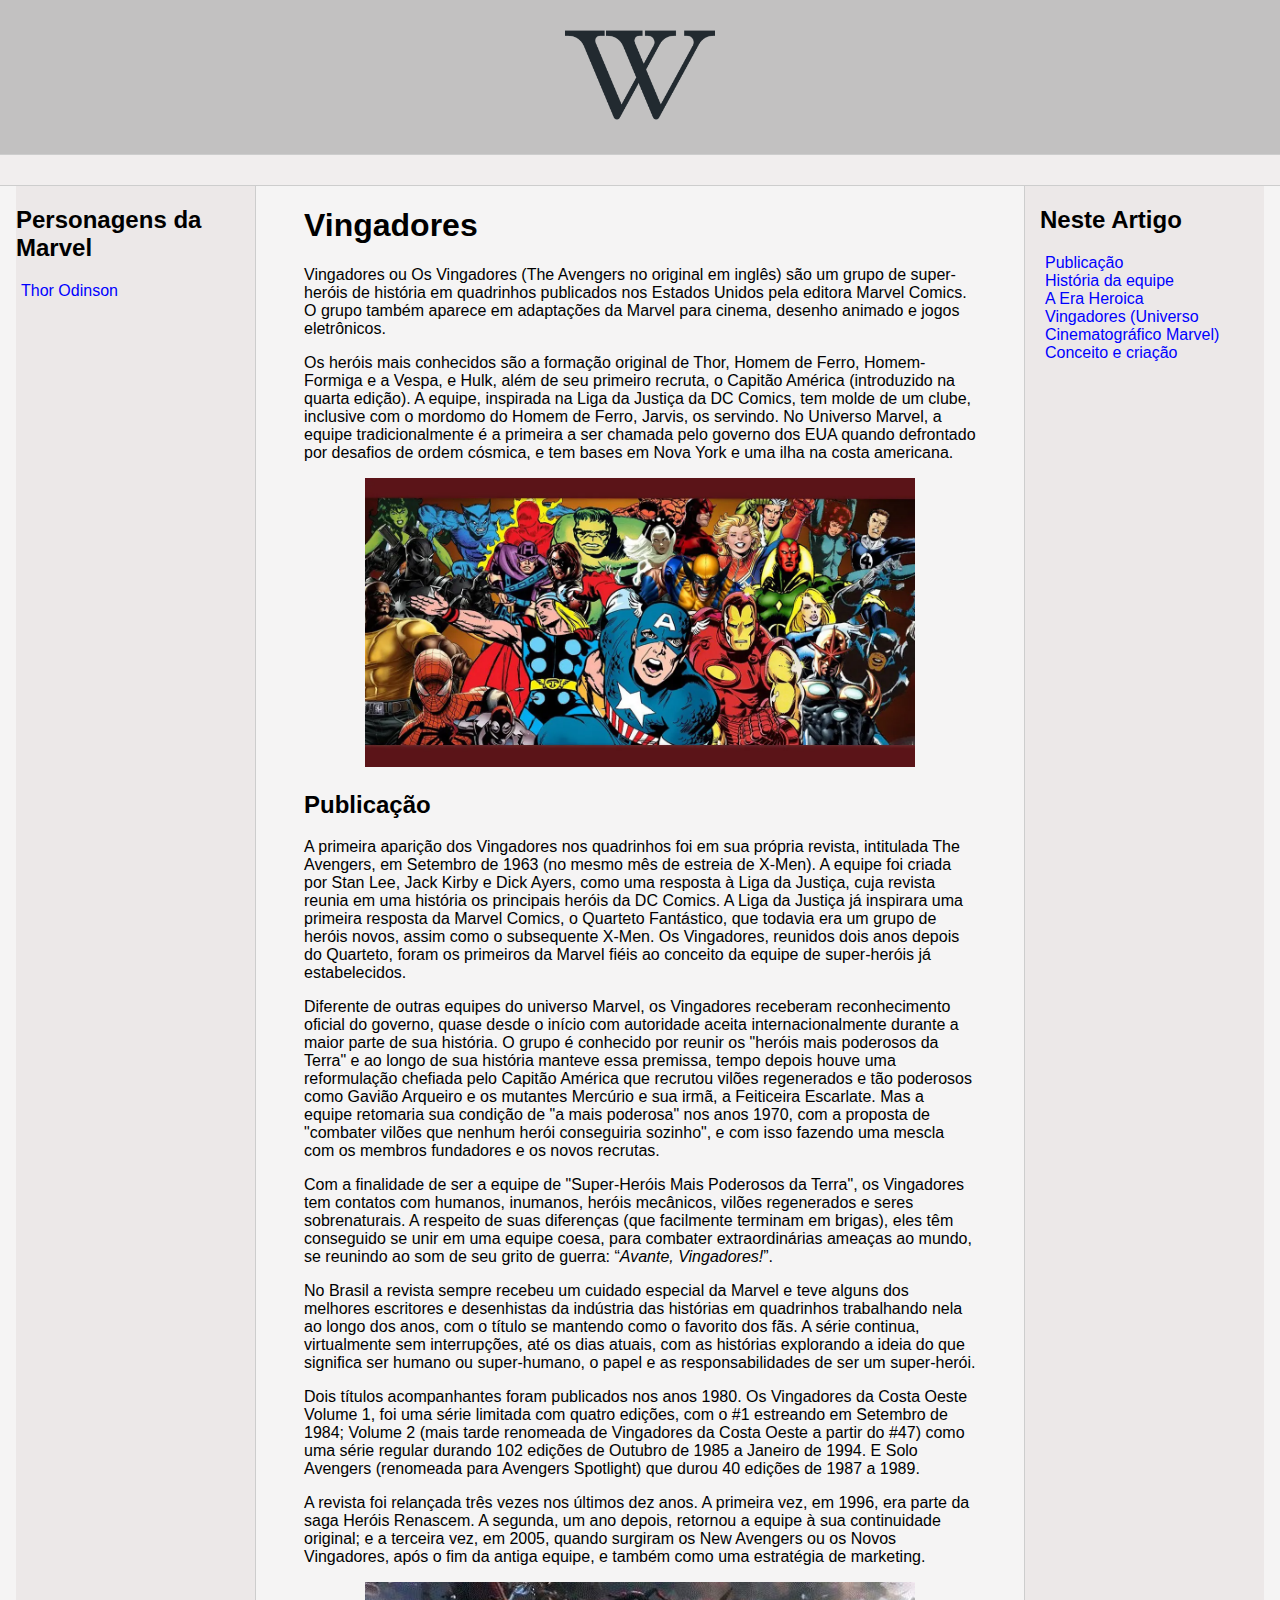
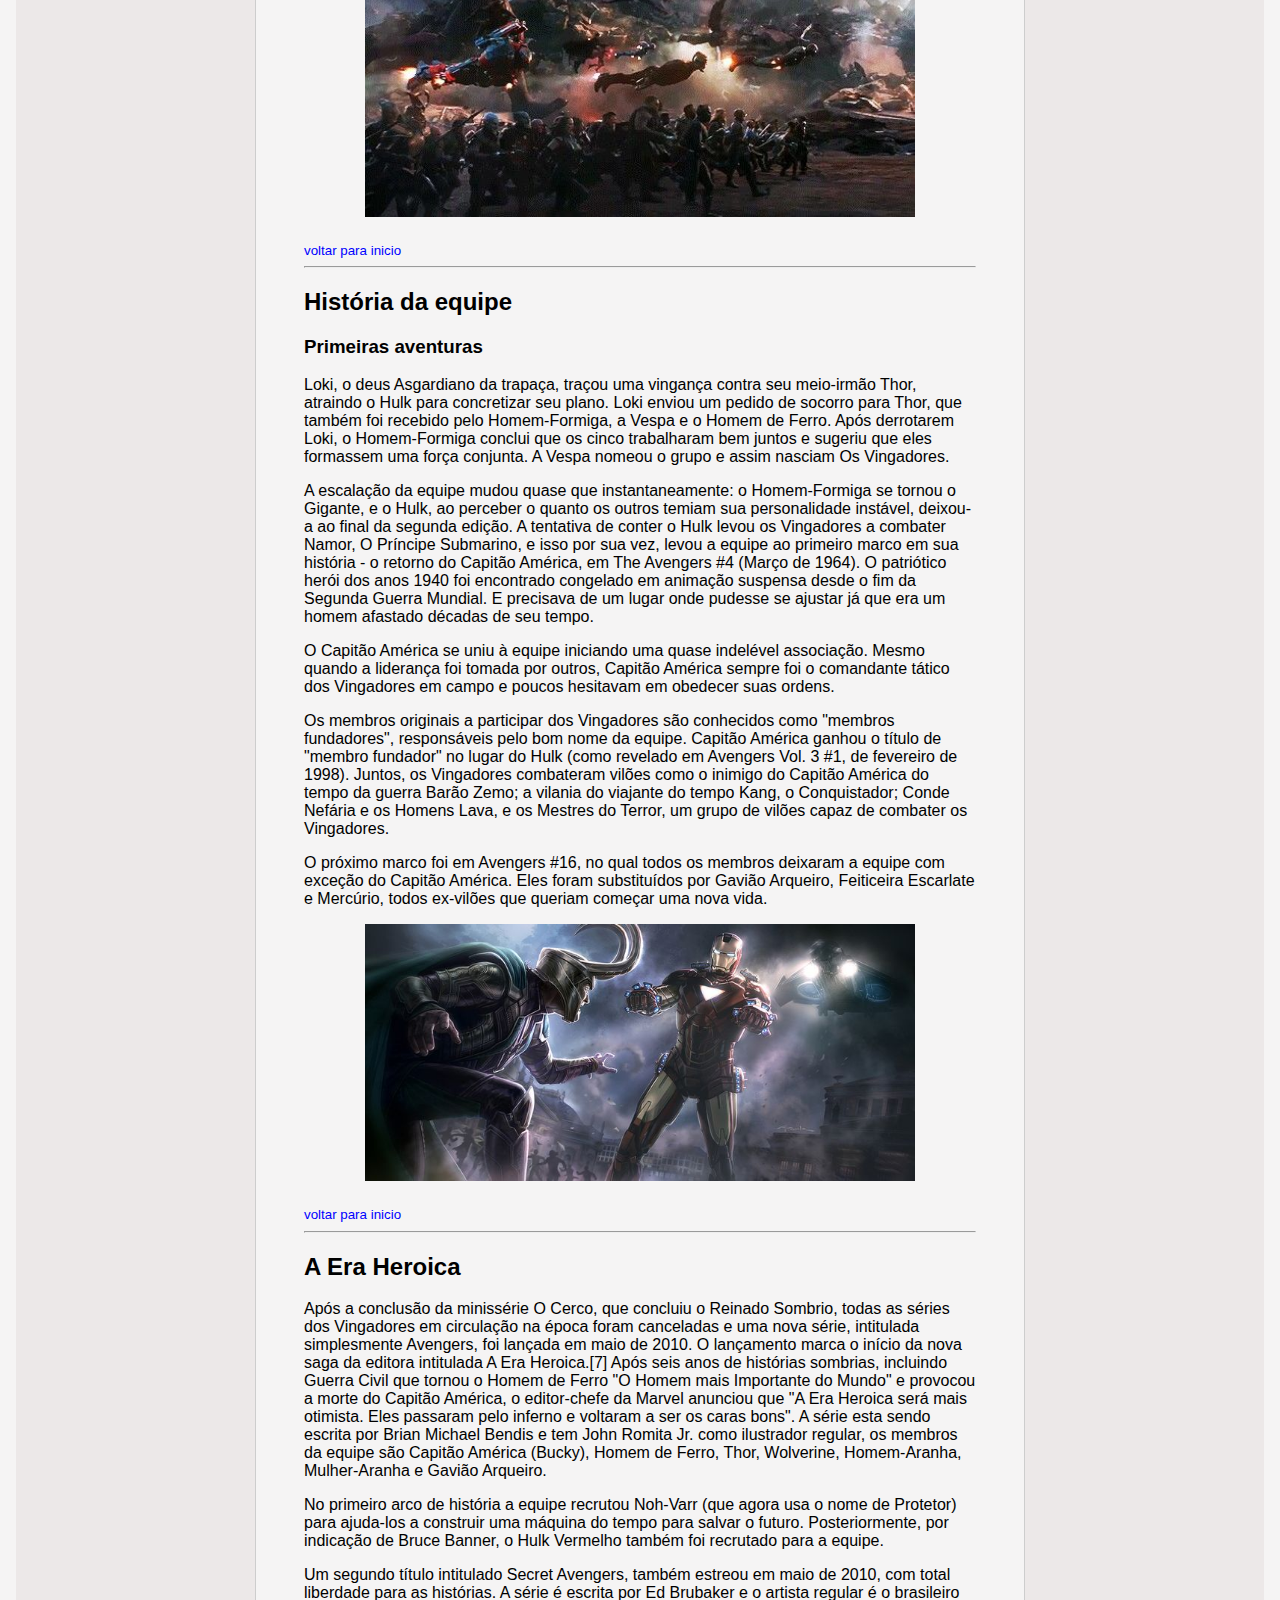
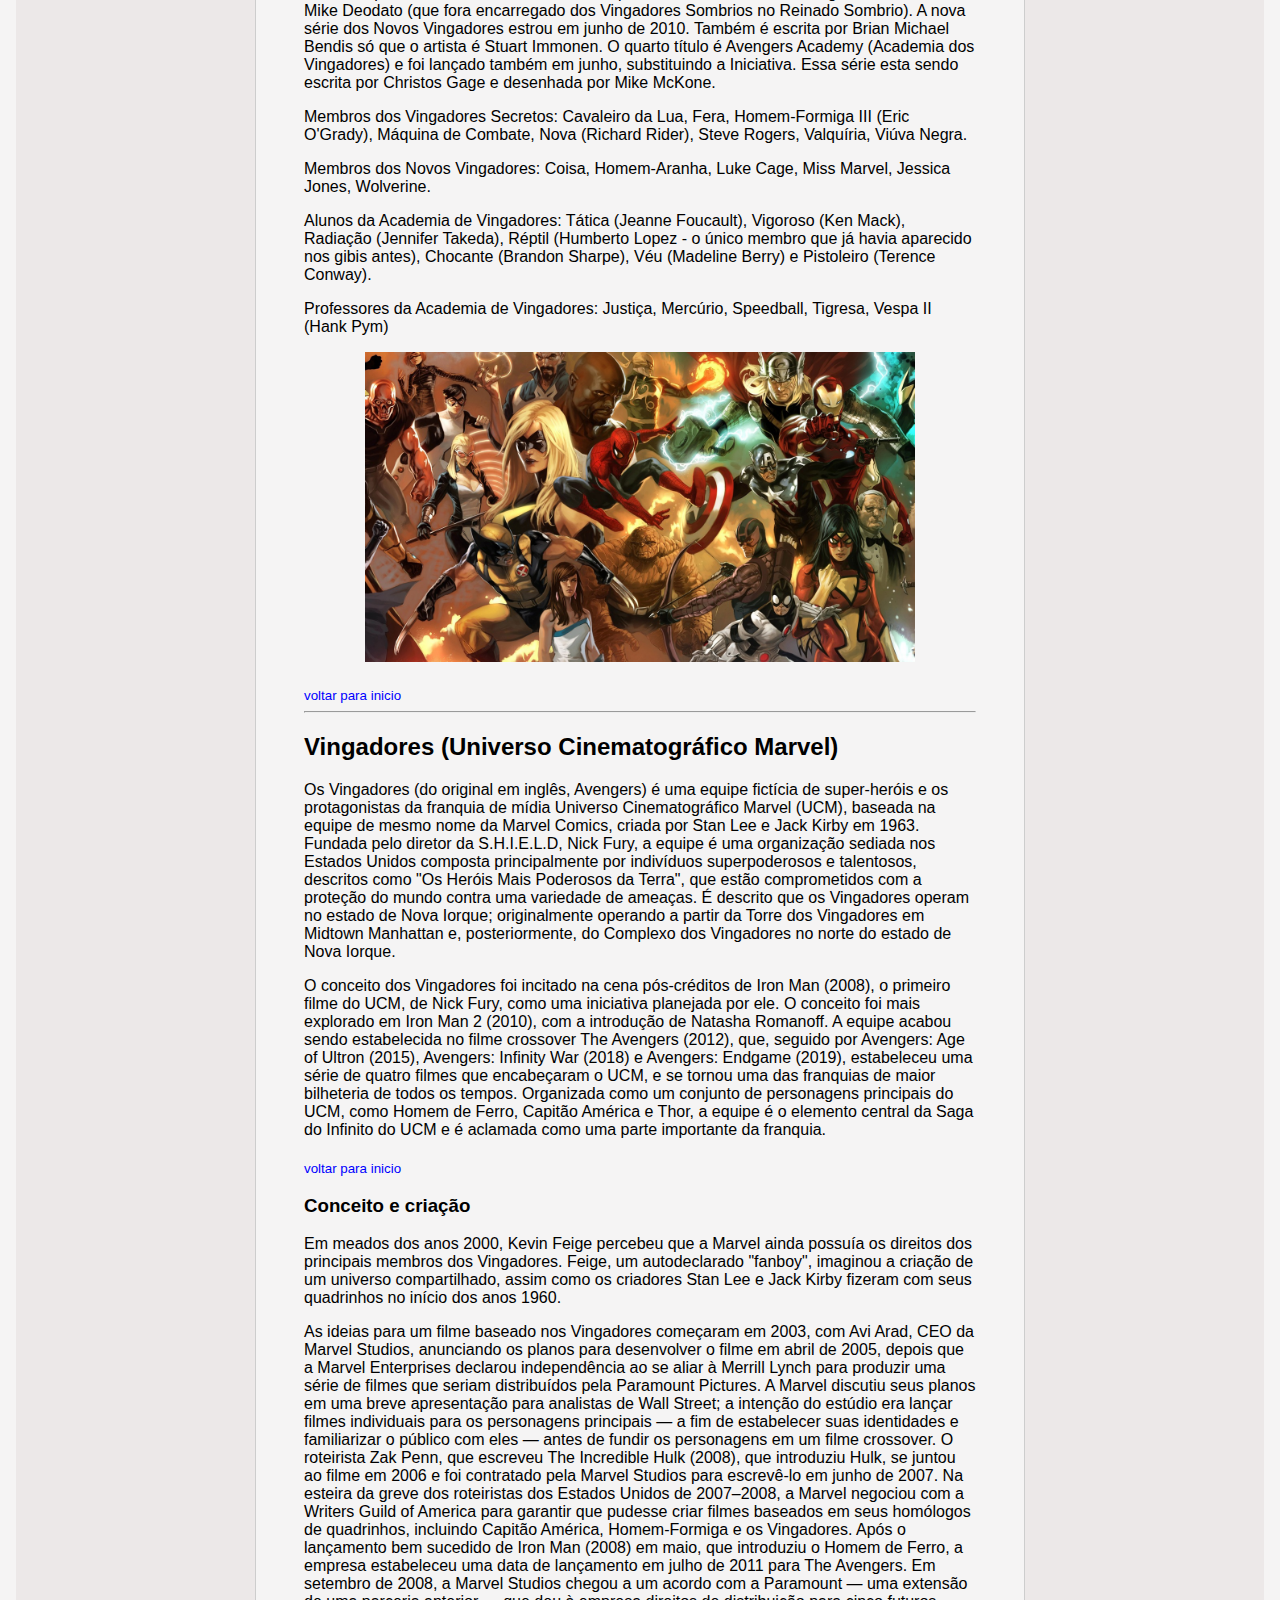
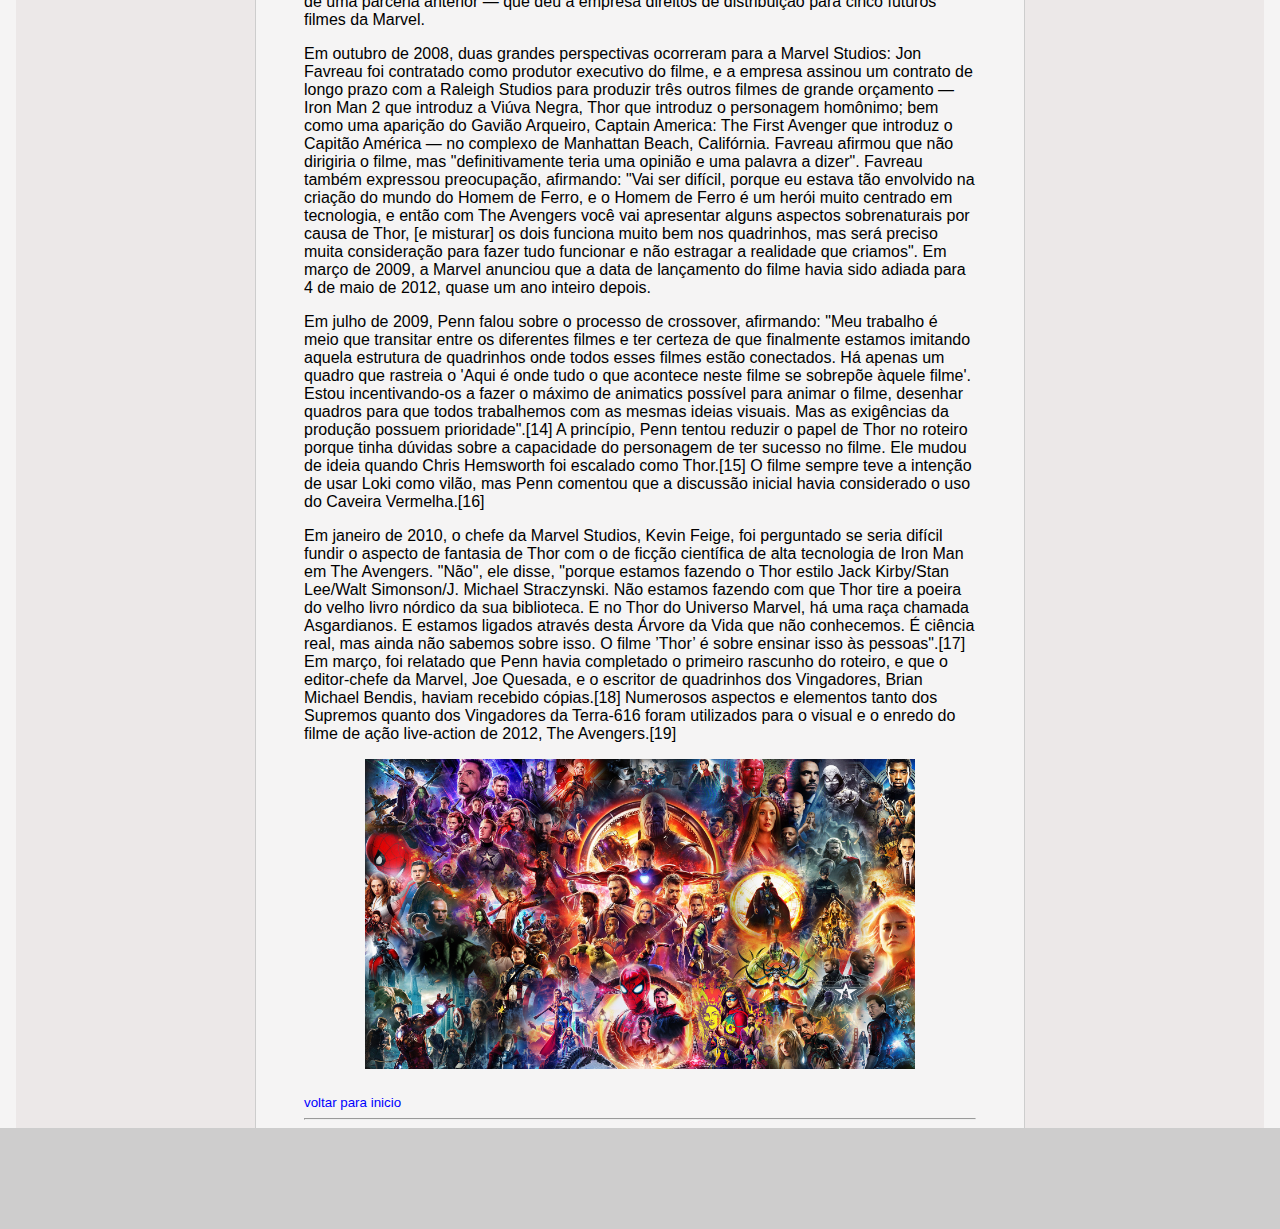
<file: index.html>
<!DOCTYPE html>
<html lang="pt-br">
<head>
    <meta charset="UTF-8">
    <meta http-equiv="X-UA-Compatible" content="IE=edge">
    <meta name="viewport" content="width=device-width, initial-scale=1.0">
    <title>Vingadores - Marvel comics</title>
    <link rel="stylesheet" href="assets/css/style.css">
</head>
<body>

    <header>   
         <img src="assets/images/logo.png" width="150" alt="Logo principal da página"/>
    </header>

    <section class="bar"></section>

    <section class="content">
        <nav class="sidebar">
            <h2>Personagens da Marvel</h2>
            <ul>
                <li><a href="thor.html">Thor Odinson</a></li>
            </ul>
        </nav>

        <main class="main">
            
            <article>
                <h1 id="inicio">Vingadores</h1>
                    <p>Vingadores ou Os Vingadores (The Avengers no original em inglês) são um grupo de super-heróis de história em quadrinhos publicados nos Estados Unidos pela editora Marvel Comics. O grupo também aparece em adaptações da Marvel para cinema, desenho animado e jogos eletrônicos.</p>
                    <p>Os heróis mais conhecidos são a formação original de Thor, Homem de Ferro, Homem-Formiga e a Vespa, e Hulk, além de seu primeiro recruta, o Capitão América (introduzido na quarta edição). A equipe, inspirada na Liga da Justiça da DC Comics, tem molde de um clube, inclusive com o mordomo do Homem de Ferro, Jarvis, os servindo. No Universo Marvel, a equipe tradicionalmente é a primeira a ser chamada pelo governo dos EUA quando defrontado por desafios de ordem cósmica, e tem bases em Nova York e uma ilha na costa americana.</p>



                <figure>
                    <img src="assets/images/vingadores/vingadores-equipe.jpg" width="550" alt="Imagem de thor no quadrinho e ator que interpreta o thor nos cinemas">
                </figure>

                <h2 id="publicacao">Publicação</h2>
                    <p>A primeira aparição dos Vingadores nos quadrinhos foi em sua própria revista, intitulada The Avengers, em Setembro de 1963 (no mesmo mês de estreia de X-Men). A equipe foi criada por Stan Lee, Jack Kirby e Dick Ayers, como uma resposta à Liga da Justiça, cuja revista reunia em uma história os principais heróis da DC Comics. A Liga da Justiça já inspirara uma primeira resposta da Marvel Comics, o Quarteto Fantástico, que todavia era um grupo de heróis novos, assim como o subsequente X-Men. Os Vingadores, reunidos dois anos depois do Quarteto, foram os primeiros da Marvel fiéis ao conceito da equipe de super-heróis já estabelecidos.</p>
                    <p>Diferente de outras equipes do universo Marvel, os Vingadores receberam reconhecimento oficial do governo, quase desde o início com autoridade aceita internacionalmente durante a maior parte de sua história. O grupo é conhecido por reunir os "heróis mais poderosos da Terra" e ao longo de sua história manteve essa premissa, tempo depois houve uma reformulação chefiada pelo Capitão América que recrutou vilões regenerados e tão poderosos como Gavião Arqueiro e os mutantes Mercúrio e sua irmã, a Feiticeira Escarlate. Mas a equipe retomaria sua condição de "a mais poderosa" nos anos 1970, com a proposta de "combater vilões que nenhum herói conseguiria sozinho", e com isso fazendo uma mescla com os membros fundadores e os novos recrutas.</p>
                    <p>Com a finalidade de ser a equipe de "Super-Heróis Mais Poderosos da Terra", os Vingadores tem contatos com humanos, inumanos, heróis mecânicos, vilões regenerados e seres sobrenaturais. A respeito de suas diferenças (que facilmente terminam em brigas), eles têm conseguido se unir em uma equipe coesa, para combater extraordinárias ameaças ao mundo, se reunindo ao som de seu grito de guerra: <q><i>Avante, Vingadores!</i></q>.</p>
                    <p>No Brasil a revista sempre recebeu um cuidado especial da Marvel e teve alguns dos melhores escritores e desenhistas da indústria das histórias em quadrinhos trabalhando nela ao longo dos anos, com o título se mantendo como o favorito dos fãs. A série continua, virtualmente sem interrupções, até os dias atuais, com as histórias explorando a ideia do que significa ser humano ou super-humano, o papel e as responsabilidades de ser um super-herói.</p>
                    <p>Dois títulos acompanhantes foram publicados nos anos 1980. Os Vingadores da Costa Oeste Volume 1, foi uma série limitada com quatro edições, com o #1 estreando em Setembro de 1984; Volume 2 (mais tarde renomeada de Vingadores da Costa Oeste a partir do #47) como uma série regular durando 102 edições de Outubro de 1985 a Janeiro de 1994. E Solo Avengers (renomeada para Avengers Spotlight) que durou 40 edições de 1987 a 1989.</p>
                    <p>A revista foi relançada três vezes nos últimos dez anos. A primeira vez, em 1996, era parte da saga Heróis Renascem. A segunda, um ano depois, retornou a equipe à sua continuidade original; e a terceira vez, em 2005, quando surgiram os New Avengers ou os Novos Vingadores, após o fim da antiga equipe, e também como uma estratégia de marketing.</p>
                
                
                <figure>
                    <img src="assets/images/vingadores/Vingadores-avante.jpg" width="550" alt="martelo do thor com nome dele estampado">
                </figure>
                <a href="#inicio"><sub>voltar para inicio</sub></a>
                <hr>

                <h2 id="historia">História da equipe</h2>
                    <h3>Primeiras aventuras</h3>
                    <p>Loki, o deus Asgardiano da trapaça, traçou uma vingança contra seu meio-irmão Thor, atraindo o Hulk para concretizar seu plano. Loki enviou um pedido de socorro para Thor, que também foi recebido pelo Homem-Formiga, a Vespa e o Homem de Ferro. Após derrotarem Loki, o Homem-Formiga conclui que os cinco trabalharam bem juntos e sugeriu que eles formassem uma força conjunta. A Vespa nomeou o grupo e assim nasciam Os Vingadores.</p>
                    <p>A escalação da equipe mudou quase que instantaneamente: o Homem-Formiga se tornou o Gigante, e o Hulk, ao perceber o quanto os outros temiam sua personalidade instável, deixou-a ao final da segunda edição. A tentativa de conter o Hulk levou os Vingadores a combater Namor, O Príncipe Submarino, e isso por sua vez, levou a equipe ao primeiro marco em sua história - o retorno do Capitão América, em The Avengers #4 (Março de 1964). O patriótico herói dos anos 1940 foi encontrado congelado em animação suspensa desde o fim da Segunda Guerra Mundial. E precisava de um lugar onde pudesse se ajustar já que era um homem afastado décadas de seu tempo.</p>
                    <p>O Capitão América se uniu à equipe iniciando uma quase indelével associação. Mesmo quando a liderança foi tomada por outros, Capitão América sempre foi o comandante tático dos Vingadores em campo e poucos hesitavam em obedecer suas ordens.</p>
                    <p>Os membros originais a participar dos Vingadores são conhecidos como "membros fundadores", responsáveis pelo bom nome da equipe. Capitão América ganhou o título de "membro fundador" no lugar do Hulk (como revelado em Avengers Vol. 3 #1, de fevereiro de 1998). Juntos, os Vingadores combateram vilões como o inimigo do Capitão América do tempo da guerra Barão Zemo; a vilania do viajante do tempo Kang, o Conquistador; Conde Nefária e os Homens Lava, e os Mestres do Terror, um grupo de vilões capaz de combater os Vingadores.</p>
                    <p>O próximo marco foi em Avengers #16, no qual todos os membros deixaram a equipe com exceção do Capitão América. Eles foram substituídos por Gavião Arqueiro, Feiticeira Escarlate e Mercúrio, todos ex-vilões que queriam começar uma nova vida.</p>
                <figure>
                    <img src="assets/images/vingadores/Loki.jpg" width="550" alt="Vingadores derrotando Loki">
                </figure>
                <a href="#inicio"><sub>voltar para inicio</sub></a>
                <hr>

                <h2 id="era-heroica">A Era Heroica</h2>
                <p>Após a conclusão da minissérie O Cerco, que concluiu o Reinado Sombrio, todas as séries dos Vingadores em circulação na época foram canceladas e uma nova série, intitulada simplesmente Avengers, foi lançada em maio de 2010. O lançamento marca o início da nova saga da editora intitulada A Era Heroica.[7] Após seis anos de histórias sombrias, incluindo Guerra Civil que tornou o Homem de Ferro "O Homem mais Importante do Mundo" e provocou a morte do Capitão América, o editor-chefe da Marvel anunciou que "A Era Heroica será mais otimista. Eles passaram pelo inferno e voltaram a ser os caras bons". A série esta sendo escrita por Brian Michael Bendis e tem John Romita Jr. como ilustrador regular, os membros da equipe são Capitão América (Bucky), Homem de Ferro, Thor, Wolverine, Homem-Aranha, Mulher-Aranha e Gavião Arqueiro.</p>
                <p>No primeiro arco de história a equipe recrutou Noh-Varr (que agora usa o nome de Protetor) para ajuda-los a construir uma máquina do tempo para salvar o futuro. Posteriormente, por indicação de Bruce Banner, o Hulk Vermelho também foi recrutado para a equipe.</p>
                <p>Um segundo título intitulado Secret Avengers, também estreou em maio de 2010, com total liberdade para as histórias. A série é escrita por Ed Brubaker e o artista regular é o brasileiro Mike Deodato (que fora encarregado dos Vingadores Sombrios no Reinado Sombrio). A nova série dos Novos Vingadores estrou em junho de 2010. Também é escrita por Brian Michael Bendis só que o artista é Stuart Immonen. O quarto título é Avengers Academy (Academia dos Vingadores) e foi lançado também em junho, substituindo a Iniciativa. Essa série esta sendo escrita por Christos Gage e desenhada por Mike McKone.</p>
                <p>Membros dos Vingadores Secretos: Cavaleiro da Lua, Fera, Homem-Formiga III (Eric O'Grady), Máquina de Combate, Nova (Richard Rider), Steve Rogers, Valquíria, Viúva Negra.</p>
                <p>Membros dos Novos Vingadores: Coisa, Homem-Aranha, Luke Cage, Miss Marvel, Jessica Jones, Wolverine.</p>
                <p>Alunos da Academia de Vingadores: Tática (Jeanne Foucault), Vigoroso (Ken Mack), Radiação (Jennifer Takeda), Réptil (Humberto Lopez - o único membro que já havia aparecido nos gibis antes), Chocante (Brandon Sharpe), Véu (Madeline Berry) e Pistoleiro (Terence Conway).</p>
                <p>Professores da Academia de Vingadores: Justiça, Mercúrio, Speedball, Tigresa, Vespa II (Hank Pym)</p>

                <figure>
                    <img src="assets/images/vingadores/A era heroica.jpg" width="550" alt="imagem representando os vingadores da era heroica">
                </figure>
                <a href="#inicio"><sub>voltar para inicio</sub></a>
                <hr>
                <h2 id="ucm">Vingadores (Universo Cinematográfico Marvel)</h2>
                    <p>Os Vingadores (do original em inglês, Avengers) é uma equipe fictícia de super-heróis e os protagonistas da franquia de mídia Universo Cinematográfico Marvel (UCM), baseada na equipe de mesmo nome da Marvel Comics, criada por Stan Lee e Jack Kirby em 1963. Fundada pelo diretor da S.H.I.E.L.D, Nick Fury, a equipe é uma organização sediada nos Estados Unidos composta principalmente por indivíduos superpoderosos e talentosos, descritos como "Os Heróis Mais Poderosos da Terra", que estão comprometidos com a proteção do mundo contra uma variedade de ameaças. É descrito que os Vingadores operam no estado de Nova Iorque; originalmente operando a partir da Torre dos Vingadores em Midtown Manhattan e, posteriormente, do Complexo dos Vingadores no norte do estado de Nova Iorque.</p>
                    <p>O conceito dos Vingadores foi incitado na cena pós-créditos de Iron Man (2008), o primeiro filme do UCM, de Nick Fury, como uma iniciativa planejada por ele. O conceito foi mais explorado em Iron Man 2 (2010), com a introdução de Natasha Romanoff. A equipe acabou sendo estabelecida no filme crossover The Avengers (2012), que, seguido por Avengers: Age of Ultron (2015), Avengers: Infinity War (2018) e Avengers: Endgame (2019), estabeleceu uma série de quatro filmes que encabeçaram o UCM, e se tornou uma das franquias de maior bilheteria de todos os tempos. Organizada como um conjunto de personagens principais do UCM, como Homem de Ferro, Capitão América e Thor, a equipe é o elemento central da Saga do Infinito do UCM e é aclamada como uma parte importante da franquia.</p>
                    <a href="#inicio"><sub>voltar para inicio</sub></a>
                    
                <h3 id="conceito">Conceito e criação</h3>
                    <p>Em meados dos anos 2000, Kevin Feige percebeu que a Marvel ainda possuía os direitos dos principais membros dos Vingadores. Feige, um autodeclarado "fanboy", imaginou a criação de um universo compartilhado, assim como os criadores Stan Lee e Jack Kirby fizeram com seus quadrinhos no início dos anos 1960.</p>
                    <p>As ideias para um filme baseado nos Vingadores começaram em 2003, com Avi Arad, CEO da Marvel Studios, anunciando os planos para desenvolver o filme em abril de 2005, depois que a Marvel Enterprises declarou independência ao se aliar à Merrill Lynch para produzir uma série de filmes que seriam distribuídos pela Paramount Pictures. A Marvel discutiu seus planos em uma breve apresentação para analistas de Wall Street; a intenção do estúdio era lançar filmes individuais para os personagens principais — a fim de estabelecer suas identidades e familiarizar o público com eles — antes de fundir os personagens em um filme crossover. O roteirista Zak Penn, que escreveu The Incredible Hulk (2008), que introduziu Hulk, se juntou ao filme em 2006 e foi contratado pela Marvel Studios para escrevê-lo em junho de 2007. Na esteira da greve dos roteiristas dos Estados Unidos de 2007–2008, a Marvel negociou com a Writers Guild of America para garantir que pudesse criar filmes baseados em seus homólogos de quadrinhos, incluindo Capitão América, Homem-Formiga e os Vingadores. Após o lançamento bem sucedido de Iron Man (2008) em maio, que introduziu o Homem de Ferro, a empresa estabeleceu uma data de lançamento em julho de 2011 para The Avengers. Em setembro de 2008, a Marvel Studios chegou a um acordo com a Paramount — uma extensão de uma parceria anterior — que deu à empresa direitos de distribuição para cinco futuros filmes da Marvel.</p>
                    <p>Em outubro de 2008, duas grandes perspectivas ocorreram para a Marvel Studios: Jon Favreau foi contratado como produtor executivo do filme, e a empresa assinou um contrato de longo prazo com a Raleigh Studios para produzir três outros filmes de grande orçamento — Iron Man 2 que introduz a Viúva Negra, Thor que introduz o personagem homônimo; bem como uma aparição do Gavião Arqueiro, Captain America: The First Avenger que introduz o Capitão América — no complexo de Manhattan Beach, Califórnia. Favreau afirmou que não dirigiria o filme, mas "definitivamente teria uma opinião e uma palavra a dizer". Favreau também expressou preocupação, afirmando: "Vai ser difícil, porque eu estava tão envolvido na criação do mundo do Homem de Ferro, e o Homem de Ferro é um herói muito centrado em tecnologia, e então com The Avengers você vai apresentar alguns aspectos sobrenaturais por causa de Thor, [e misturar] os dois funciona muito bem nos quadrinhos, mas será preciso muita consideração para fazer tudo funcionar e não estragar a realidade que criamos". Em março de 2009, a Marvel anunciou que a data de lançamento do filme havia sido adiada para 4 de maio de 2012, quase um ano inteiro depois.</p>
                    <p>Em julho de 2009, Penn falou sobre o processo de crossover, afirmando: "Meu trabalho é meio que transitar entre os diferentes filmes e ter certeza de que finalmente estamos imitando aquela estrutura de quadrinhos onde todos esses filmes estão conectados. Há apenas um quadro que rastreia o 'Aqui é onde tudo o que acontece neste filme se sobrepõe àquele filme'. Estou incentivando-os a fazer o máximo de animatics possível para animar o filme, desenhar quadros para que todos trabalhemos com as mesmas ideias visuais. Mas as exigências da produção possuem prioridade".[14] A princípio, Penn tentou reduzir o papel de Thor no roteiro porque tinha dúvidas sobre a capacidade do personagem de ter sucesso no filme. Ele mudou de ideia quando Chris Hemsworth foi escalado como Thor.[15] O filme sempre teve a intenção de usar Loki como vilão, mas Penn comentou que a discussão inicial havia considerado o uso do Caveira Vermelha.[16]</p>
                    <p>Em janeiro de 2010, o chefe da Marvel Studios, Kevin Feige, foi perguntado se seria difícil fundir o aspecto de fantasia de Thor com o de ficção científica de alta tecnologia de Iron Man em The Avengers. "Não", ele disse, "porque estamos fazendo o Thor estilo Jack Kirby/Stan Lee/Walt Simonson/J. Michael Straczynski. Não estamos fazendo com que Thor tire a poeira do velho livro nórdico da sua biblioteca. E no Thor do Universo Marvel, há uma raça chamada Asgardianos. E estamos ligados através desta Árvore da Vida que não conhecemos. É ciência real, mas ainda não sabemos sobre isso. O filme ’Thor’ é sobre ensinar isso às pessoas".[17] Em março, foi relatado que Penn havia completado o primeiro rascunho do roteiro, e que o editor-chefe da Marvel, Joe Quesada, e o escritor de quadrinhos dos Vingadores, Brian Michael Bendis, haviam recebido cópias.[18] Numerosos aspectos e elementos tanto dos Supremos quanto dos Vingadores da Terra-616 foram utilizados para o visual e o enredo do filme de ação live-action de 2012, The Avengers.[19]</p>
                    
                <figure>
                    <img src="assets/images/vingadores/ucm.jpg" width="550" alt="Vingadores do universo cinematografico da marvel">
                </figure>
                <a href="#inicio"><sub>voltar para inicio</sub></a>
                <hr>
            </article>
            
        </main>

        <nav class="anchors">
            <h2>Neste Artigo</h2>
            <ul>
                <li><a href="#publicacao">Publicação</a></li>
                <li><a href="#historia">História da equipe</a></li>
                <li><a href="#era-heroica">A Era Heroica</a></li>
                <li><a href="#ucm">Vingadores (Universo Cinematográfico Marvel)</a></li>
                <li><a href="#conceito">Conceito e criação</a></li>
            </ul>
        </nav>
    </section>

    <footer class="footer">

    </footer>
</body>
</html>
</file>
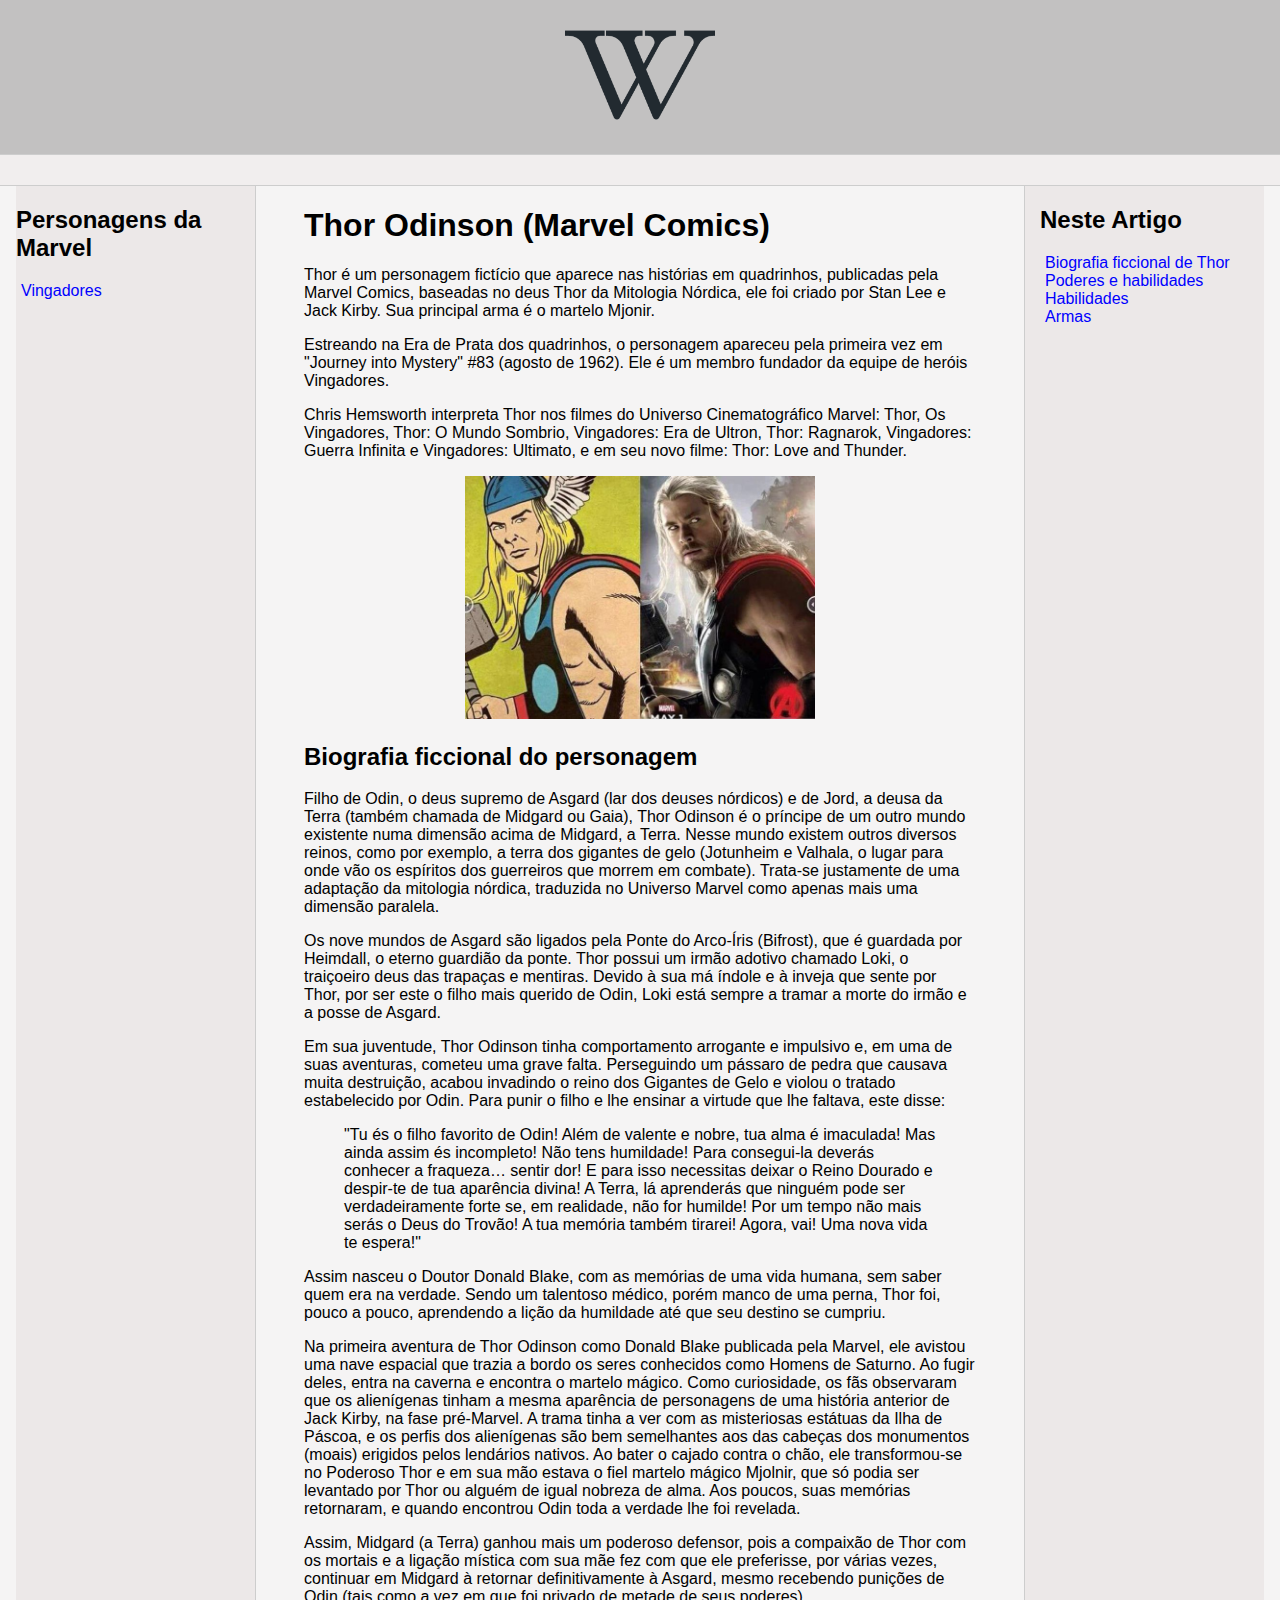
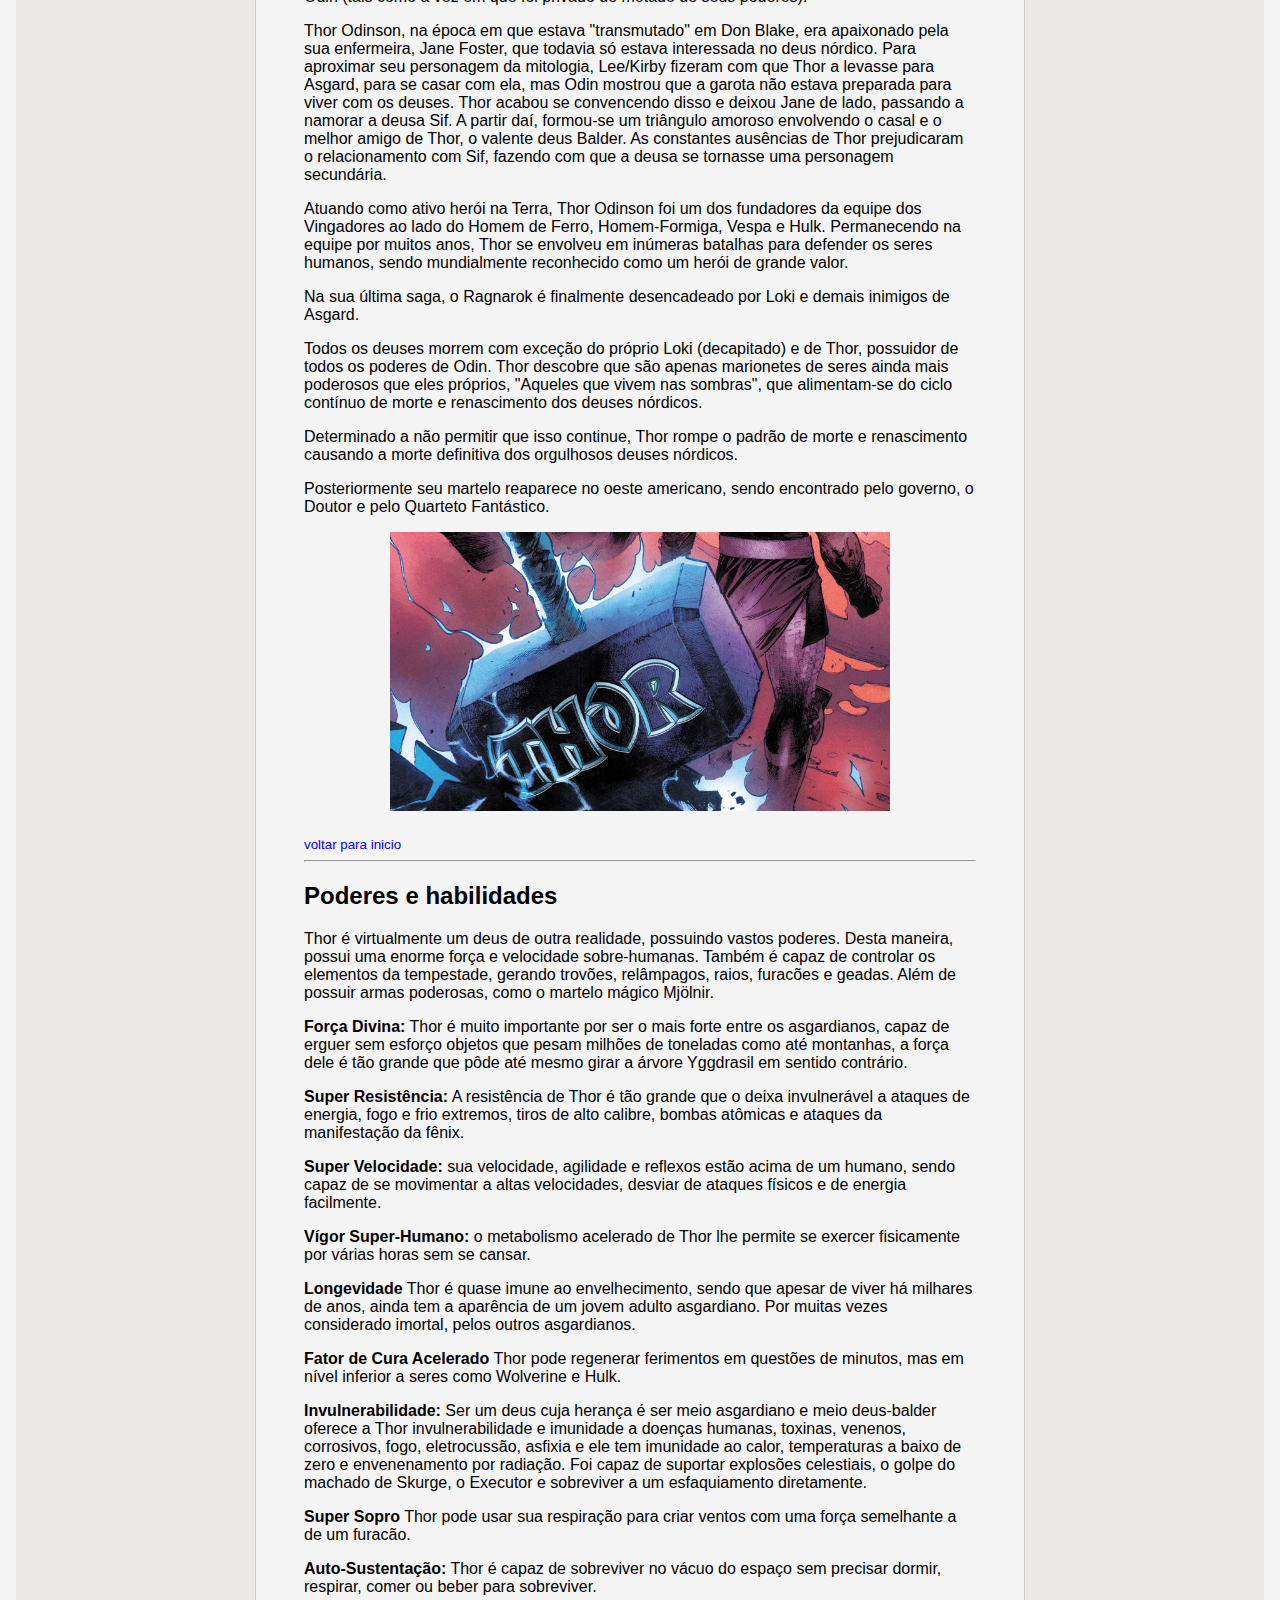
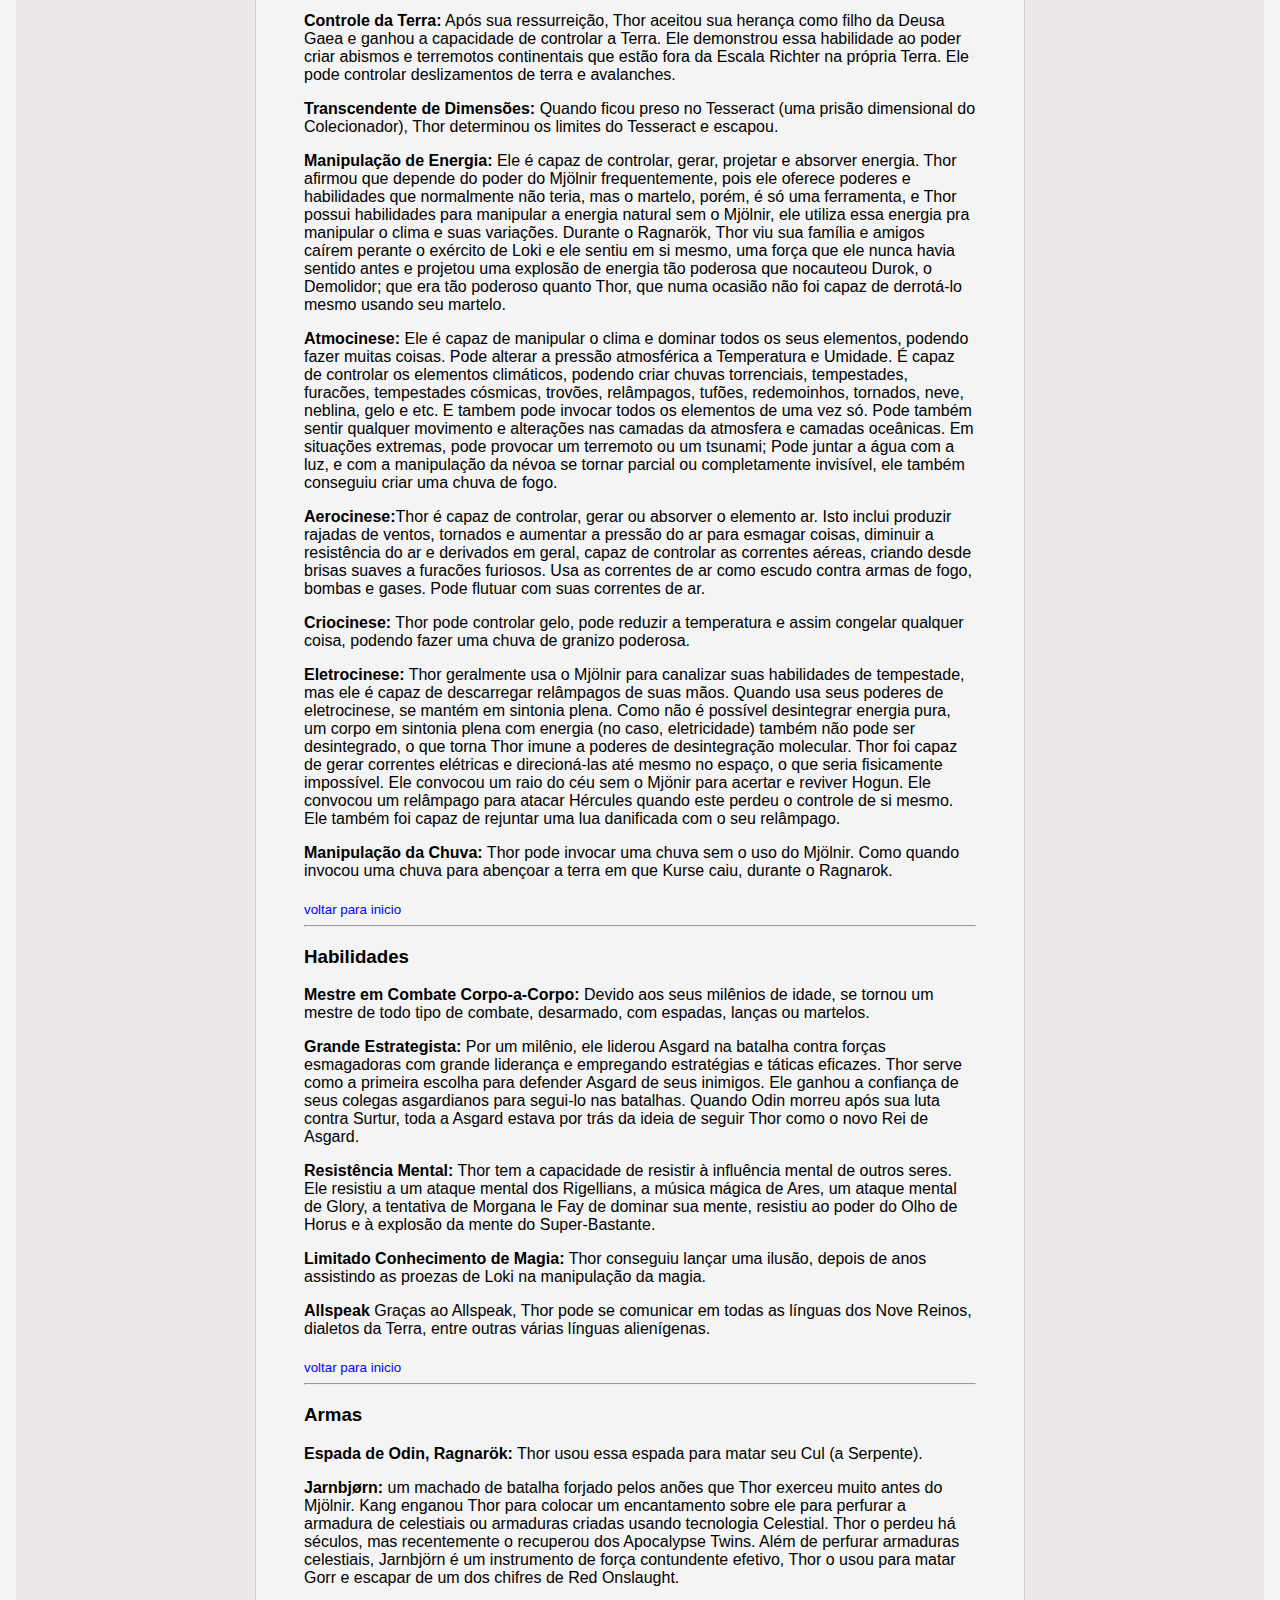
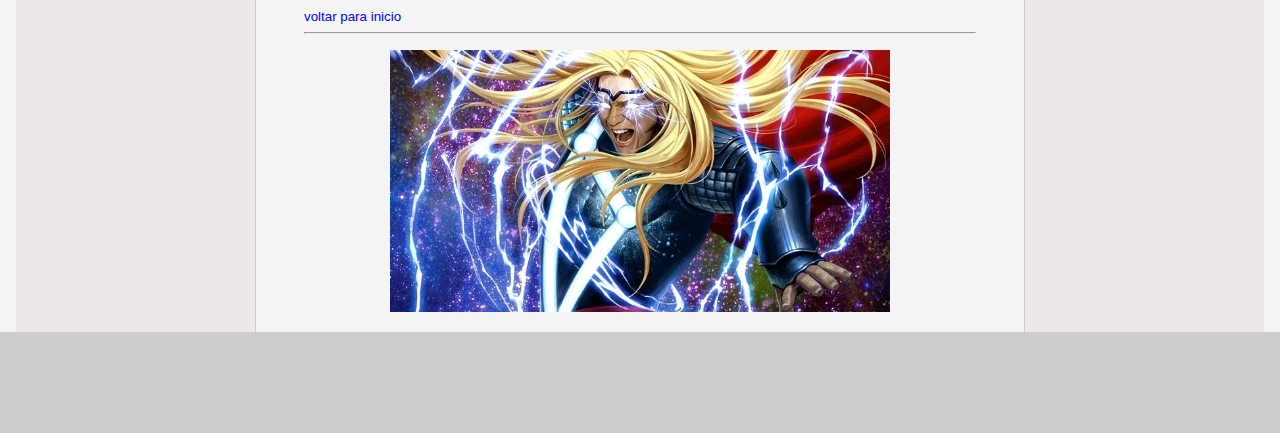
<file: thor.html>
<!DOCTYPE html>
<html lang="pt-br">
<head>
    <meta charset="UTF-8">
    <meta http-equiv="X-UA-Compatible" content="IE=edge">
    <meta name="viewport" content="width=device-width, initial-scale=1.0">
    <title>Página Principal</title>
    <link rel="stylesheet" href="assets/css/style.css">
</head>
<body>

    <header>   
         <img src="assets/images/logo.png" width="150" alt="Logo principal da página"/>
    </header>

    <section class="bar"></section>

    <section class="content">
        <nav class="sidebar">
            <h2>Personagens da Marvel</h2>
            <ul>
                <li><a href="index.html">Vingadores</a></li>
            </ul>
        </nav>

        <main class="main">
            <h1 id="inicio">Thor Odinson (Marvel Comics)</h1>
            <article>
                <p>Thor é um personagem fictício que aparece nas histórias em quadrinhos, publicadas pela Marvel Comics, baseadas no deus Thor da Mitologia Nórdica, ele foi criado por Stan Lee e Jack Kirby. Sua principal arma é o martelo Mjonir.</p>

                <p>Estreando na Era de Prata dos quadrinhos, o personagem apareceu pela primeira vez em "Journey into Mystery" #83 (agosto de 1962). Ele é um membro fundador da equipe de heróis Vingadores.</p>
                    
                <p>Chris Hemsworth interpreta Thor nos filmes do Universo Cinematográfico Marvel: Thor, Os Vingadores, Thor: O Mundo Sombrio, Vingadores: Era de Ultron, Thor: Ragnarok, Vingadores: Guerra Infinita e Vingadores: Ultimato, e em seu novo filme: Thor: Love and Thunder.</p>
                
                <figure>
                    <img src="assets/images/thor-filmexquadrinho.jpg" width="350" alt="Imagem de thor no quadrinho e ator que interpreta o thor nos cinemas">
                </figure>

                <h2 id="biografia-thor">Biografia ficcional do personagem</h2>
                <p>Filho de Odin, o deus supremo de Asgard (lar dos deuses nórdicos) e de Jord, a deusa da Terra (também chamada de Midgard ou Gaia), Thor Odinson é o príncipe de um outro mundo existente numa dimensão acima de Midgard, a Terra. Nesse mundo existem outros diversos reinos, como por exemplo, a terra dos gigantes de gelo (Jotunheim e Valhala, o lugar para onde vão os espíritos dos guerreiros que morrem em combate). Trata-se justamente de uma adaptação da mitologia nórdica, traduzida no Universo Marvel como apenas mais uma dimensão paralela.</p>
                <p>Os nove mundos de Asgard são ligados pela Ponte do Arco-Íris (Bifrost), que é guardada por Heimdall, o eterno guardião da ponte. Thor possui um irmão adotivo chamado Loki, o traiçoeiro deus das trapaças e mentiras. Devido à sua má índole e à inveja que sente por Thor, por ser este o filho mais querido de Odin, Loki está sempre a tramar a morte do irmão e a posse de Asgard.</p>
                <p>Em sua juventude, Thor Odinson tinha comportamento arrogante e impulsivo e, em uma de suas aventuras, cometeu uma grave falta. Perseguindo um pássaro de pedra que causava muita destruição, acabou invadindo o reino dos Gigantes de Gelo e violou o tratado estabelecido por Odin. Para punir o filho e lhe ensinar a virtude que lhe faltava, este disse:</p>
                <blockquote>"Tu és o filho favorito de Odin! Além de valente e nobre, tua alma é imaculada! Mas ainda assim és incompleto! Não tens humildade! Para consegui-la deverás conhecer a fraqueza… sentir dor! E para isso necessitas deixar o Reino Dourado e despir-te de tua aparência divina! A Terra, lá aprenderás que ninguém pode ser verdadeiramente forte se, em realidade, não for humilde! Por um tempo não mais serás o Deus do Trovão! A tua memória também tirarei! Agora, vai! Uma nova vida te espera!"</blockquote>
                <p>Assim nasceu o Doutor Donald Blake, com as memórias de uma vida humana, sem saber quem era na verdade. Sendo um talentoso médico, porém manco de uma perna, Thor foi, pouco a pouco, aprendendo a lição da humildade até que seu destino se cumpriu.</p>
                <p>Na primeira aventura de Thor Odinson como Donald Blake publicada pela Marvel, ele avistou uma nave espacial que trazia a bordo os seres conhecidos como Homens de Saturno. Ao fugir deles, entra na caverna e encontra o martelo mágico. Como curiosidade, os fãs observaram que os alienígenas tinham a mesma aparência de personagens de uma história anterior de Jack Kirby, na fase pré-Marvel. A trama tinha a ver com as misteriosas estátuas da Ilha de Páscoa, e os perfis dos alienígenas são bem semelhantes aos das cabeças dos monumentos (moais) erigidos pelos lendários nativos. Ao bater o cajado contra o chão, ele transformou-se no Poderoso Thor e em sua mão estava o fiel martelo mágico Mjolnir, que só podia ser levantado por Thor ou alguém de igual nobreza de alma. Aos poucos, suas memórias retornaram, e quando encontrou Odin toda a verdade lhe foi revelada.</p>
                <p>Assim, Midgard (a Terra) ganhou mais um poderoso defensor, pois a compaixão de Thor com os mortais e a ligação mística com sua mãe fez com que ele preferisse, por várias vezes, continuar em Midgard à retornar definitivamente à Asgard, mesmo recebendo punições de Odin (tais como a vez em que foi privado de metade de seus poderes).</p>
                <p>Thor Odinson, na época em que estava "transmutado" em Don Blake, era apaixonado pela sua enfermeira, Jane Foster, que todavia só estava interessada no deus nórdico. Para aproximar seu personagem da mitologia, Lee/Kirby fizeram com que Thor a levasse para Asgard, para se casar com ela, mas Odin mostrou que a garota não estava preparada para viver com os deuses. Thor acabou se convencendo disso e deixou Jane de lado, passando a namorar a deusa Sif. A partir daí, formou-se um triângulo amoroso envolvendo o casal e o melhor amigo de Thor, o valente deus Balder. As constantes ausências de Thor prejudicaram o relacionamento com Sif, fazendo com que a deusa se tornasse uma personagem secundária.</p>
                <p>Atuando como ativo herói na Terra, Thor Odinson foi um dos fundadores da equipe dos Vingadores ao lado do Homem de Ferro, Homem-Formiga, Vespa e Hulk. Permanecendo na equipe por muitos anos, Thor se envolveu em inúmeras batalhas para defender os seres humanos, sendo mundialmente reconhecido como um herói de grande valor.</p>
                <p>Na sua última saga, o Ragnarok é finalmente desencadeado por Loki e demais inimigos de Asgard.</p>
                <p>Todos os deuses morrem com exceção do próprio Loki (decapitado) e de Thor, possuidor de todos os poderes de Odin. Thor descobre que são apenas marionetes de seres ainda mais poderosos que eles próprios, "Aqueles que vivem nas sombras", que alimentam-se do ciclo contínuo de morte e renascimento dos deuses nórdicos.</p>
                <p>Determinado a não permitir que isso continue, Thor rompe o padrão de morte e renascimento causando a morte definitiva dos orgulhosos deuses nórdicos.</p>
                <p>Posteriormente seu martelo reaparece no oeste americano, sendo encontrado pelo governo, o Doutor e pelo Quarteto Fantástico.</p>
                <figure>
                    <img src="assets/images/mudanca-drastica-mjlonir-capa.jpg" width="500" alt="martelo do thor com nome dele estampado">
                </figure>
                <a href="#inicio"><sub>voltar para inicio</sub></a>
                <hr>

                <h2 id="poderes-thor">Poderes e habilidades</h2>
                <p>Thor é virtualmente um deus de outra realidade, possuindo vastos poderes. Desta maneira, possui uma enorme força e velocidade sobre-humanas. Também é capaz de controlar os elementos da tempestade, gerando trovões, relâmpagos, raios, furacões e geadas. Além de possuir armas poderosas, como o martelo mágico Mjölnir.</p>
                <p><strong>Força Divina:</strong> Thor é muito importante por ser o mais forte entre os asgardianos, capaz de erguer sem esforço objetos que pesam milhões de toneladas como até montanhas, a força dele é tão grande que pôde até mesmo girar a árvore Yggdrasil em sentido contrário.</p>
                <p><strong>Super Resistência:</strong> A resistência de Thor é tão grande que o deixa invulnerável a ataques de energia, fogo e frio extremos, tiros de alto calibre, bombas atômicas e ataques da manifestação da fênix.</p>
                <p><strong>Super Velocidade:</strong> sua velocidade, agilidade e reflexos estão acima de um humano, sendo capaz de se movimentar a altas velocidades, desviar de ataques físicos e de energia facilmente.</p>
                <p><strong>Vígor Super-Humano:</strong> o metabolismo acelerado de Thor lhe permite se exercer fisicamente por várias horas sem se cansar.</p>
                <p><strong>Longevidade</strong> Thor é quase imune ao envelhecimento, sendo que apesar de viver há milhares de anos, ainda tem a aparência de um jovem adulto asgardiano. Por muitas vezes considerado imortal, pelos outros asgardianos.</p>
                <p><strong>Fator de Cura Acelerado</strong> Thor pode regenerar ferimentos em questões de minutos, mas em nível inferior a seres como Wolverine e Hulk.</p>
                <p><strong>Invulnerabilidade:</strong> Ser um deus cuja herança é ser meio asgardiano e meio deus-balder oferece a Thor invulnerabilidade e imunidade a doenças humanas, toxinas, venenos, corrosivos, fogo, eletrocussão, asfixia e ele tem imunidade ao calor, temperaturas a baixo de zero e envenenamento por radiação. Foi capaz de suportar explosões celestiais, o golpe do machado de Skurge, o Executor e sobreviver a um esfaquiamento diretamente.</p>
                <p><strong>Super Sopro</strong> Thor pode usar sua respiração para criar ventos com uma força semelhante a de um furacão.</p>
                <p><strong>Auto-Sustentação:</strong> Thor é capaz de sobreviver no vácuo do espaço sem precisar dormir, respirar, comer ou beber para sobreviver.</p>
                <p><strong>Controle da Terra:</strong> Após sua ressurreição, Thor aceitou sua herança como filho da Deusa Gaea e ganhou a capacidade de controlar a Terra. Ele demonstrou essa habilidade ao poder criar abismos e terremotos continentais que estão fora da Escala Richter na própria Terra. Ele pode controlar deslizamentos de terra e avalanches.</p>
                <p><strong>Transcendente de Dimensões:</strong> Quando ficou preso no Tesseract (uma prisão dimensional do Colecionador), Thor determinou os limites do Tesseract e escapou.</p>
                <p><strong>Manipulação de Energia:</strong> Ele é capaz de controlar, gerar, projetar e absorver energia. Thor afirmou que depende do poder do Mjölnir frequentemente, pois ele oferece poderes e habilidades que normalmente não teria, mas o martelo, porém, é só uma ferramenta, e Thor possui habilidades para manipular a energia natural sem o Mjölnir, ele utiliza essa energia pra manipular o clima e suas variações. Durante o Ragnarök, Thor viu sua família e amigos caírem perante o exército de Loki e ele sentiu em si mesmo, uma força que ele nunca havia sentido antes e projetou uma explosão de energia tão poderosa que nocauteou Durok, o Demolidor; que era tão poderoso quanto Thor, que numa ocasião não foi capaz de derrotá-lo mesmo usando seu martelo.</p>
                <p><strong>Atmocinese:</strong> Ele é capaz de manipular o clima e dominar todos os seus elementos, podendo fazer muitas coisas. Pode alterar a pressão atmosférica a Temperatura e Umidade. É capaz de controlar os elementos climáticos, podendo criar chuvas torrenciais, tempestades, furacões, tempestades cósmicas, trovões, relâmpagos, tufões, redemoinhos, tornados, neve, neblina, gelo e etc. E tambem pode invocar todos os elementos de uma vez só. Pode também sentir qualquer movimento e alterações nas camadas da atmosfera e camadas oceânicas. Em situações extremas, pode provocar um terremoto ou um tsunami; Pode juntar a água com a luz, e com a manipulação da névoa se tornar parcial ou completamente invisível, ele também conseguiu criar uma chuva de fogo.</p>
                <p><strong>Aerocinese:</strong>Thor é capaz de controlar, gerar ou absorver o elemento ar. Isto inclui produzir rajadas de ventos, tornados e aumentar a pressão do ar para esmagar coisas, diminuir a resistência do ar e derivados em geral, capaz de controlar as correntes aéreas, criando desde brisas suaves a furacões furiosos. Usa as correntes de ar como escudo contra armas de fogo, bombas e gases. Pode flutuar com suas correntes de ar.</p>
                <p><strong>Criocinese:</strong> Thor pode controlar gelo, pode reduzir a temperatura e assim congelar qualquer coisa, podendo fazer uma chuva de granizo poderosa.</p>
                <p><strong>Eletrocinese:</strong> Thor geralmente usa o Mjölnir para canalizar suas habilidades de tempestade, mas ele é capaz de descarregar relâmpagos de suas mãos. Quando usa seus poderes de eletrocinese, se mantém em sintonia plena. Como não é possível desintegrar energia pura, um corpo em sintonia plena com energia (no caso, eletricidade) também não pode ser desintegrado, o que torna Thor imune a poderes de desintegração molecular. Thor foi capaz de gerar correntes elétricas e direcioná-las até mesmo no espaço, o que seria fisicamente impossível. Ele convocou um raio do céu sem o Mjönir para acertar e reviver Hogun. Ele convocou um relâmpago para atacar Hércules quando este perdeu o controle de si mesmo. Ele também foi capaz de rejuntar uma lua danificada com o seu relâmpago.</p>
                <p><strong>Manipulação da Chuva:</strong> Thor pode invocar uma chuva sem o uso do Mjölnir. Como quando invocou uma chuva para abençoar a terra em que Kurse caiu, durante o Ragnarok.</p>
                <a href="#inicio"><sub>voltar para inicio</sub></a>
                <hr>

                <h3 id="Habilidade-thor">Habilidades</h3>
                <p><strong>Mestre em Combate Corpo-a-Corpo:</strong> Devido aos seus milênios de idade, se tornou um mestre de todo tipo de combate, desarmado, com espadas, lanças ou martelos.</p>
                <p><strong>Grande Estrategista:</strong> Por um milênio, ele liderou Asgard na batalha contra forças esmagadoras com grande liderança e empregando estratégias e táticas eficazes. Thor serve como a primeira escolha para defender Asgard de seus inimigos. Ele ganhou a confiança de seus colegas asgardianos para segui-lo nas batalhas. Quando Odin morreu após sua luta contra Surtur, toda a Asgard estava por trás da ideia de seguir Thor como o novo Rei de Asgard.</p>
                <p><strong>Resistência Mental:</strong> Thor tem a capacidade de resistir à influência mental de outros seres. Ele resistiu a um ataque mental dos Rigellians, a música mágica de Ares, um ataque mental de Glory, a tentativa de Morgana le Fay de dominar sua mente, resistiu ao poder do Olho de Horus e à explosão da mente do Super-Bastante.</p>
                <p><strong>Limitado Conhecimento de Magia:</strong> Thor conseguiu lançar uma ilusão, depois de anos assistindo as proezas de Loki na manipulação da magia.</p>
                <p><strong>Allspeak</strong> Graças ao Allspeak, Thor pode se comunicar em todas as línguas dos Nove Reinos, dialetos da Terra, entre outras várias línguas alienígenas.</p>
                <a href="#inicio"><sub>voltar para inicio</sub></a>
                <hr>

                <h3 id="armas-thor">Armas</h3>
                <p><strong>Espada de Odin, Ragnarök:</strong> Thor usou essa espada para matar seu Cul (a Serpente).</p>
                <p><strong>Jarnbjørn:</strong> um machado de batalha forjado pelos anões que Thor exerceu muito antes do Mjölnir. Kang enganou Thor para colocar um encantamento sobre ele para perfurar a armadura de celestiais ou armaduras criadas usando tecnologia Celestial. Thor o perdeu há séculos, mas recentemente o recuperou dos Apocalypse Twins. Além de perfurar armaduras celestiais, Jarnbjörn é um instrumento de força contundente efetivo, Thor o usou para matar Gorr e escapar de um dos chifres de Red Onslaught.</p>
                <a href="#inicio"><sub>voltar para inicio</sub></a>
                <hr>
                <figure>
                    <img src="assets/images/thor-poderoso.jpg" width="500" alt="Thor super poderoso com trovoes e olhos brilhantes">
                </figure>
                
            </article>
            
        </main>

        <nav class="anchors">
            <h2>Neste Artigo</h2>
            <ul>
                <li><a href="#biografia-thor">Biografia ficcional de Thor</a></li>
                <li><a href="#poderes-thor">Poderes e habilidades</a></li>
                <li><a href="#Habilidade-thor">Habilidades</a></li>
                <li><a href="#armas-thor">Armas</a></li>
            </ul>
        </nav>
    </section>

    <footer class="footer">

    </footer>
</body>
</html>
</file>
<file: assets/css/style.css>
body, html {
    margin: 0;
    padding: 0;
    font-family: 'Segoe UI', Tahoma, Geneva, Verdana, sans-serif;
}
ul { list-style: none; padding-left: 5px; }
a { color:blue; text-decoration: none;}
.bar {
    background-color: #f9f9fb;
    padding:15px;
    border-top: solid 1px #cdcdcd;
    border-bottom: solid 1px #cdcdcd;
}
.content {
    max-width: 1440px;
    margin: auto;
    grid-gap: 3rem;
    display: grid;
    gap: 3rem;
    grid-template-areas: "sidebar main anchors";
    grid-template-columns: minmax(0,15rem) minmax(0,2.5fr) minmax(0,15rem);
    padding-left: 1rem;
    padding-right: 1rem;
}
.footer {
    min-height: 100px;
    border-top: solid 1px #cdcdcd;
}
.anchors {
    border-left: solid 1px #cdcdcd;
    padding-left: 15px;
}
.sidebar {
    border-right: solid 1px #cdcdcd;
}
figure {
    text-align: center;
}
header{
    background-color: #79787875;
    text-align: center;
}
nav{
    background-color: #e0d9d975;
}
footer{
    background-color: #94939375;
}
section.bar {
    background-color: #e0d9d975;
}
section.content {
    background-color: #e4e2e25d;
}
</file>
